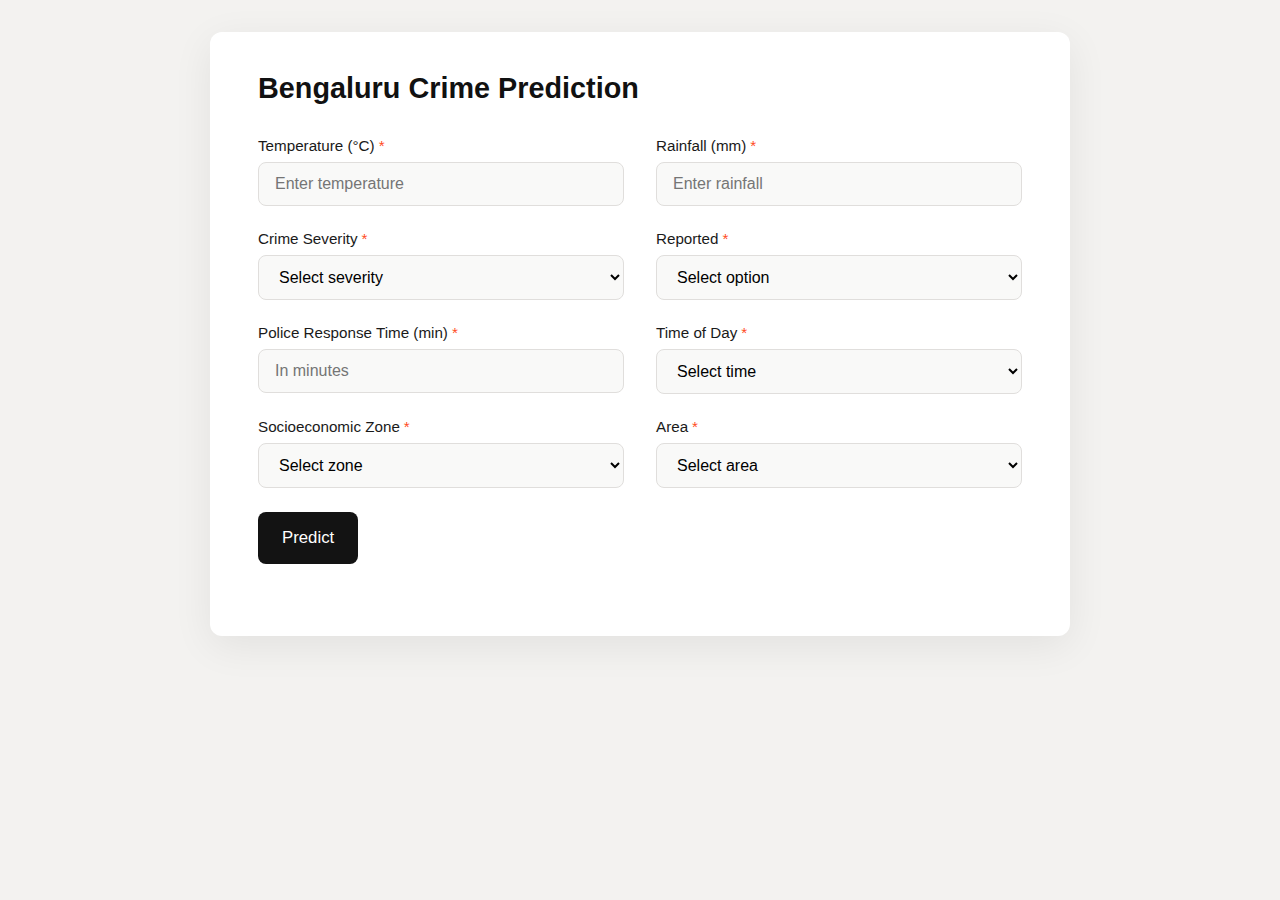
<file: templates/index.html>
<!DOCTYPE html>
<html lang="en">
<head>
  <meta charset="UTF-8" />
  <meta name="viewport" content="width=device-width, initial-scale=1.0" />
  <title>Bengaluru Crime Predictor</title>
  <link rel="stylesheet" href="/static/styles.css" />
</head>
<body>
  <div class="form-wrapper">
    <h1 class="form-title">Bengaluru Crime Prediction</h1>
    <form id="predictForm" class="form-grid">
      <div class="form-group">
        <label for="temperature">Temperature (°C)<span>*</span></label>
        <input type="number" id="temperature" name="temperature" placeholder="Enter temperature" required />
      </div>
      <div class="form-group">
        <label for="rainfall">Rainfall (mm)<span>*</span></label>
        <input type="number" id="rainfall" name="rainfall" placeholder="Enter rainfall" required />
      </div>
      <div class="form-group">
        <label for="severity">Crime Severity<span>*</span></label>
        <select id="severity" name="severity" required>
          <option value="">Select severity</option>
          <option value="Low">Low</option>
          <option value="Moderate">Moderate</option>
          <option value="High">High</option>
        </select>
      </div>
      <div class="form-group">
        <label for="reported">Reported<span>*</span></label>
        <select id="reported" name="reported" required>
          <option value="">Select option</option>
          <option value="Yes">Yes</option>
          <option value="No">No</option>
        </select>
      </div>
      <div class="form-group">
        <label for="response_time">Police Response Time (min)<span>*</span></label>
        <input type="number" id="response_time" name="response_time" placeholder="In minutes" required />
      </div>
      <div class="form-group">
        <label for="time_of_day">Time of Day<span>*</span></label>
        <select id="time_of_day" name="time_of_day" required>
          <option value="">Select time</option>
          <option value="Morning">Morning</option>
          <option value="Afternoon">Afternoon</option>
          <option value="Evening">Evening</option>
          <option value="Night">Night</option>
        </select>
      </div>
      <div class="form-group">
        <label for="socio_zone">Socioeconomic Zone<span>*</span></label>
        <select id="socio_zone" name="socio_zone" required>
          <option value="">Select zone</option>
          <option value="Zone A">Zone A</option>
          <option value="Zone B">Zone B</option>
          <option value="Zone C">Zone C</option>
        </select>
      </div>
      <div class="form-group">
        <label for="area">Area<span>*</span></label>
        <select id="area" name="area" required>
          <option value="">Select area</option>
          <option value="Koramangala">Koramangala</option>
          <option value="Whitefield">Whitefield</option>
          <option value="Indiranagar">Indiranagar</option>
        </select>
      </div>
      <div class="form-group full-width">
        <button type="submit" class="submit-btn">Predict</button>
      </div>
    </form>
    <div id="result" class="result-box"></div>
  </div>

  <script src="/static/script.js"></script>
</body>
</html>
</file>
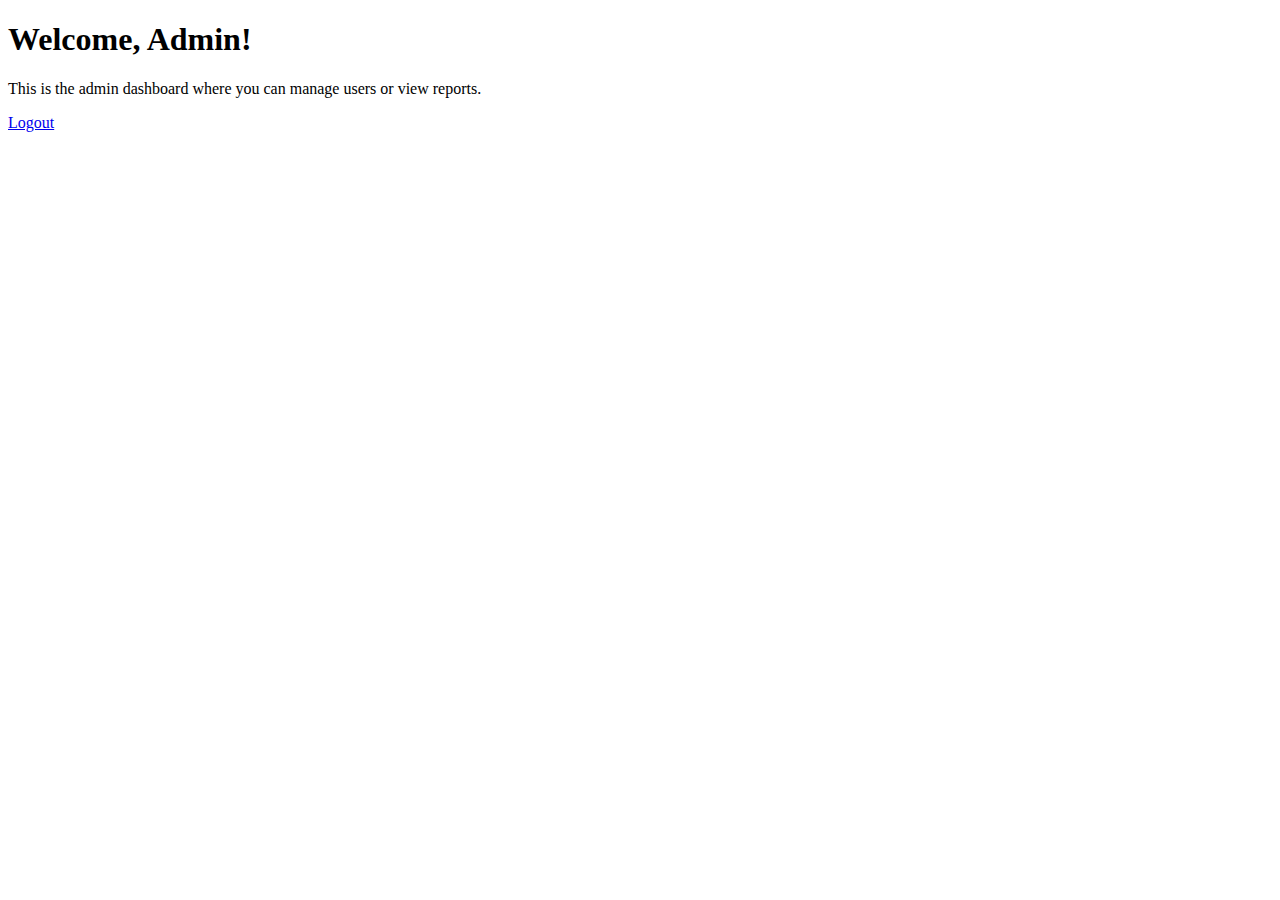
<file: templates/dashboard_admin.html>
<!DOCTYPE html>
<html lang="en">
<head>
  <meta charset="UTF-8" />
  <title>Admin Dashboard | Osmo</title>
</head>
<body>
  <h1>Welcome, Admin!</h1>
  <p>This is the admin dashboard where you can manage users or view reports.</p>
  <a href="{{ url_for('logout') }}">Logout</a>
</body>
</html>
</file>
<file: static/styles.css>
/* General Reset */
* {
  margin: 0;
  padding: 0;
  box-sizing: border-box;
}

body {
  background: #f3f2f0;
  font-family: 'Segoe UI', sans-serif;
  color: #1a1a1a;
  display: flex;
  justify-content: center;
  align-items: flex-start;
  min-height: 100vh;
  padding: 2rem;
}

/* Wrapper */
.form-wrapper {
  background: #fff;
  padding: 2.5rem 3rem;
  border-radius: 12px;
  box-shadow: 0 10px 40px rgba(0, 0, 0, 0.07);
  max-width: 860px;
  width: 100%;
}

/* Title */
.form-title {
  font-size: 1.8rem;
  margin-bottom: 2rem;
  font-weight: 600;
  color: #111;
}

/* Grid Layout */
.form-grid {
  display: grid;
  grid-template-columns: 1fr 1fr;
  gap: 1.5rem 2rem;
}

.full-width {
  grid-column: 1 / -1;
}

/* Labels */
label {
  display: block;
  font-weight: 500;
  font-size: 0.95rem;
  margin-bottom: 0.5rem;
}

label span {
  color: #ff4c24;
  margin-left: 4px;
}

/* Inputs & Selects */
input[type="text"],
input[type="number"],
select {
  width: 100%;
  padding: 0.75rem 1rem;
  font-size: 1rem;
  border-radius: 8px;
  border: 1px solid #e0dedc;
  background: #f9f9f8;
  transition: 0.3s border, 0.3s box-shadow;
}

input:focus,
select:focus {
  border-color: #aaa;
  outline: none;
  box-shadow: 0 0 0 3px rgba(0, 0, 0, 0.06);
}

/* Button */
.submit-btn {
  background: #131313;
  color: #fff;
  border: none;
  padding: 1rem 1.5rem;
  border-radius: 8px;
  font-size: 1.05rem;
  font-weight: 500;
  cursor: pointer;
  transition: background 0.2s ease;
}

.submit-btn:hover {
  background: #000;
}

/* Result Output */
.result-box {
  margin-top: 2rem;
  font-size: 1.1rem;
  font-weight: 500;
  color: #333;
}

/* Responsive */
@media screen and (max-width: 768px) {
  .form-grid {
    grid-template-columns: 1fr;
  }

  .form-wrapper {
    padding: 2rem;
  }
}
</file>
